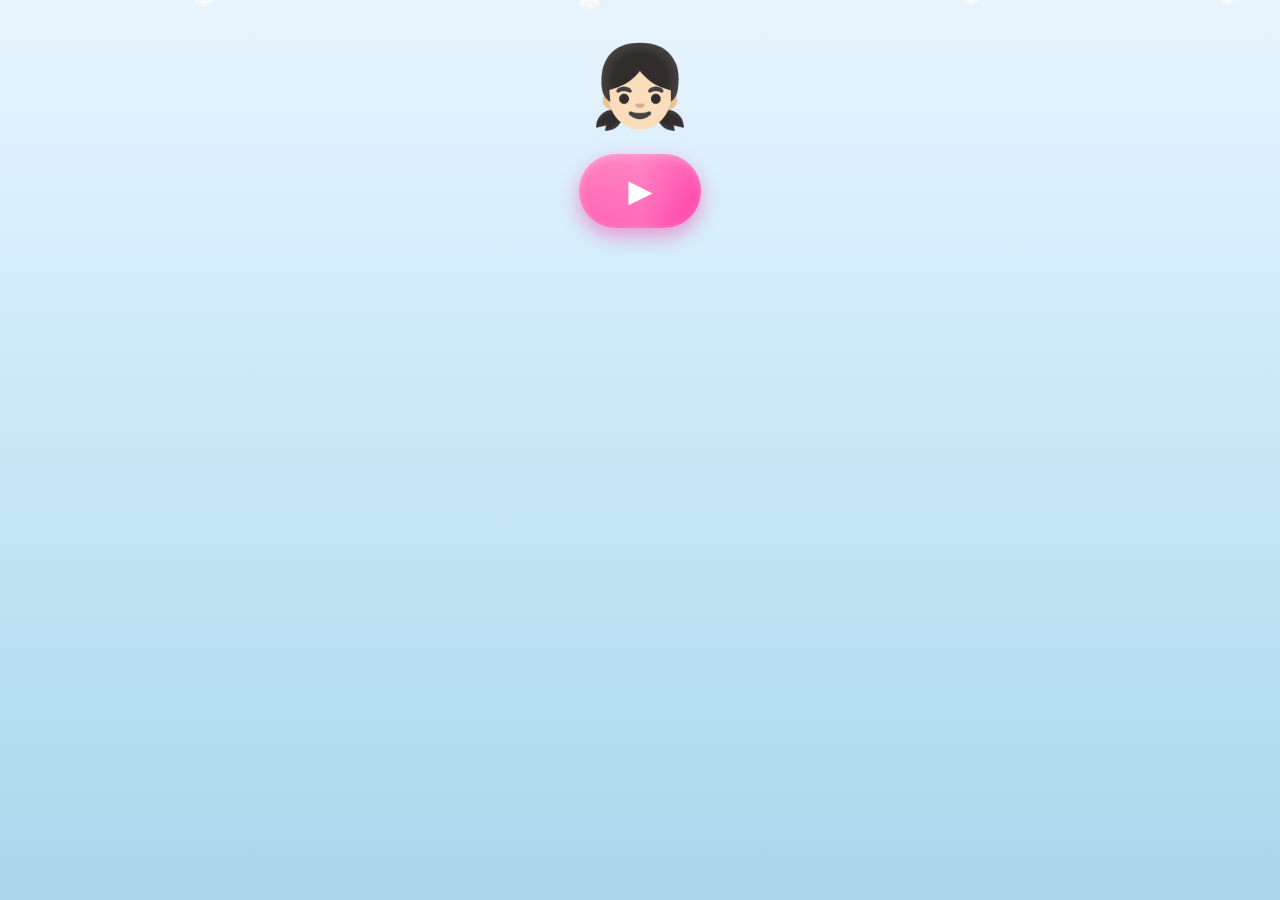
<file: docs/wintertime/index.html>
<!DOCTYPE html>
<html lang="fi">
<head>
    <meta charset="UTF-8">
    <meta name="viewport" content="width=device-width, initial-scale=1.0, maximum-scale=1.0, user-scalable=no">
    <title>Talvipukeutuminen</title>
    <link rel="stylesheet" href="style.css">
</head>
<body>
    <!-- Home Screen -->
    <div id="home-screen" class="screen active">
        <div class="snowflakes" aria-hidden="true">
            <div class="snowflake">❄</div>
            <div class="snowflake">❅</div>
            <div class="snowflake">❆</div>
            <div class="snowflake">❄</div>
            <div class="snowflake">❅</div>
            <div class="snowflake">❆</div>
            <div class="snowflake">❄</div>
            <div class="snowflake">❅</div>
        </div>
        
        <div class="home-top-icon">👧🏻</div>
        
        <button id="start-btn" class="sweet-button pulse">
            <span class="play-icon">▶</span>
        </button>
        
        <div class="kids-container">
            <div id="kids-icons" class="kids-icons">
                <!-- Kids icons will be added here by JS based on completion count -->
            </div>
        </div>
    </div>
    
    <!-- Dressing Screen -->
    <div id="dressing-screen" class="screen">
        <div class="dressing-header">
            <button id="home-btn" class="nav-button">🏠</button>
            <div class="progress-container">
                <div class="progress-bar" id="progress-bar"></div>
            </div>
        </div>
        
        <div class="clothes-container" id="clothes-container">
            <!-- Clothes images will be shown here -->
        </div>
        
        <div class="star-buttons" id="star-buttons">
            <!-- Star buttons for selecting clothes -->
        </div>
        
        <div id="fish-container" class="fish-container">
            <!-- Fish will swim here -->
        </div>
    </div>
    
    <!-- Celebration Screen -->
    <div id="celebration-screen" class="screen">
        <div class="celebration-content">
            <div class="big-star">⭐</div>
            <div class="celebration-icons">👧🏻✨🎉</div>
            <div class="big-fish">🐟</div>
        </div>
        <div id="snow-overlay" class="snow-overlay"></div>
        <div id="rainbow-overlay" class="rainbow-overlay"></div>
    </div>
    
    <script src="local-storage.js"></script>
    <script src="star-animation.js"></script>
    <script src="fish-animation.js"></script>
    <script src="winter-animation.js"></script>
</body>
</html>
</file>
<file: docs/wintertime/style.css>
/* Reset and base styles */
* {
    margin: 0;
    padding: 0;
    box-sizing: border-box;
}

html, body {
    height: 100%;
    overflow: hidden;
}

body {
    font-family: 'Segoe UI', 'Comic Sans MS', cursive, sans-serif;
    background: linear-gradient(180deg, #E8F4FD 0%, #B8E0F7 50%, #87CEEB 100%);
    min-height: 100vh;
    touch-action: manipulation;
    -webkit-tap-highlight-color: transparent;
    user-select: none;
}

/* Screen management */
.screen {
    display: none;
    flex-direction: column;
    align-items: center;
    min-height: 100vh;
    padding: 20px;
    position: relative;
    overflow: hidden;
}

.screen.active {
    display: flex;
}

/* ============================================
   HOME SCREEN STYLES
   ============================================ */

#home-screen {
    background: linear-gradient(180deg, #E8F4FD 0%, #D4EDFC 30%, #A8D8EA 100%);
    justify-content: flex-start;
    padding-top: 40px;
}

.title {
    font-size: 2rem;
    color: #FF69B4;
    text-shadow: 2px 2px 4px rgba(255, 105, 180, 0.3);
    margin-bottom: 30px;
    animation: titleBounce 2s ease-in-out infinite;
}

.home-top-icon {
    font-size: 5rem;
    margin-bottom: 20px;
    animation: titleBounce 2s ease-in-out infinite;
}

@keyframes titleBounce {
    0%, 100% { transform: translateY(0); }
    50% { transform: translateY(-10px); }
}

/* Sweet button for girls */
.sweet-button {
    background: linear-gradient(145deg, #FF69B4, #FF1493);
    border: none;
    border-radius: 50px;
    padding: 20px 50px;
    font-size: 1.5rem;
    color: white;
    font-weight: bold;
    cursor: pointer;
    box-shadow: 
        0 8px 20px rgba(255, 20, 147, 0.4),
        inset 0 2px 10px rgba(255, 255, 255, 0.3);
    transition: all 0.3s ease;
    display: flex;
    align-items: center;
    gap: 15px;
    position: relative;
    overflow: hidden;
}

.sweet-button::before {
    content: '';
    position: absolute;
    top: -50%;
    left: -50%;
    width: 200%;
    height: 200%;
    background: linear-gradient(
        45deg,
        transparent,
        rgba(255, 255, 255, 0.3),
        transparent
    );
    transform: rotate(45deg);
    animation: shimmer 3s infinite;
}

@keyframes shimmer {
    0% { transform: translateX(-100%) rotate(45deg); }
    100% { transform: translateX(100%) rotate(45deg); }
}

.sweet-button:active {
    transform: scale(0.95);
    box-shadow: 0 4px 10px rgba(255, 20, 147, 0.3);
}

.sweet-button.pulse {
    animation: pulse 2s infinite;
}

@keyframes pulse {
    0%, 100% { 
        box-shadow: 
            0 8px 20px rgba(255, 20, 147, 0.4),
            0 0 0 0 rgba(255, 105, 180, 0.7);
    }
    50% { 
        box-shadow: 
            0 8px 20px rgba(255, 20, 147, 0.4),
            0 0 0 20px rgba(255, 105, 180, 0);
    }
}

.play-icon {
    font-size: 1.8rem;
}

/* Kids completion icons */
.kids-container {
    margin-top: 40px;
    text-align: center;
}

.kids-icons {
    display: flex;
    flex-wrap: wrap;
    justify-content: center;
    gap: 10px;
    max-width: 300px;
    margin: 0 auto 15px;
}

.kid-icon {
    font-size: 2rem;
    animation: kidBounce 0.5s ease-out;
}

@keyframes kidBounce {
    0% { transform: scale(0); }
    50% { transform: scale(1.3); }
    100% { transform: scale(1); }
}

.completion-text {
    color: #9370DB;
    font-size: 1.1rem;
    font-weight: 500;
}

/* Home illustration with kid SVGs */
.home-illustration {
    display: flex;
    justify-content: center;
    gap: 20px;
    margin-top: 30px;
    flex-wrap: wrap;
}

.kid-svg {
    width: 80px;
    height: 100px;
    animation: kidFloat 3s ease-in-out infinite;
}

.kid-1 { animation-delay: 0s; }
.kid-2 { animation-delay: 1s; }
.kid-3 { animation-delay: 2s; }

@keyframes kidFloat {
    0%, 100% { transform: translateY(0) rotate(-2deg); }
    50% { transform: translateY(-15px) rotate(2deg); }
}

/* Snowflakes animation */
.snowflakes {
    position: absolute;
    top: 0;
    left: 0;
    width: 100%;
    height: 100%;
    pointer-events: none;
    overflow: hidden;
    z-index: 0;
}

.snowflake {
    position: absolute;
    top: -20px;
    color: #fff;
    font-size: 1.5rem;
    text-shadow: 0 0 5px rgba(255, 255, 255, 0.8);
    animation: snowfall linear infinite;
    opacity: 0.8;
}

.snowflake:nth-child(1) { left: 5%; animation-duration: 8s; animation-delay: 0s; font-size: 1.2rem; }
.snowflake:nth-child(2) { left: 15%; animation-duration: 12s; animation-delay: 2s; font-size: 1.8rem; }
.snowflake:nth-child(3) { left: 30%; animation-duration: 10s; animation-delay: 4s; font-size: 1rem; }
.snowflake:nth-child(4) { left: 45%; animation-duration: 14s; animation-delay: 1s; font-size: 2rem; }
.snowflake:nth-child(5) { left: 60%; animation-duration: 9s; animation-delay: 3s; font-size: 1.4rem; }
.snowflake:nth-child(6) { left: 75%; animation-duration: 11s; animation-delay: 5s; font-size: 1.6rem; }
.snowflake:nth-child(7) { left: 85%; animation-duration: 13s; animation-delay: 2.5s; font-size: 1.1rem; }
.snowflake:nth-child(8) { left: 95%; animation-duration: 10s; animation-delay: 4.5s; font-size: 1.7rem; }

@keyframes snowfall {
    0% {
        transform: translateY(0) rotate(0deg);
        opacity: 0.8;
    }
    100% {
        transform: translateY(100vh) rotate(360deg);
        opacity: 0.3;
    }
}

/* ============================================
   DRESSING SCREEN STYLES
   ============================================ */

#dressing-screen {
    background: linear-gradient(180deg, #FFF5F8 0%, #FFE4EC 50%, #FFDCE8 100%);
    padding: 10px;
    padding-bottom: 5px;
}

.dressing-header {
    display: flex;
    align-items: center;
    gap: 10px;
    width: 100%;
    margin-bottom: 8px;
}

.nav-button {
    background: linear-gradient(145deg, #87CEEB, #5DADE2);
    border: none;
    border-radius: 50%;
    width: 45px;
    height: 45px;
    font-size: 1.3rem;
    cursor: pointer;
    box-shadow: 0 4px 10px rgba(93, 173, 226, 0.4);
    transition: transform 0.2s;
}

.nav-button:active {
    transform: scale(0.9);
}

.progress-container {
    flex: 1;
    height: 15px;
    background: rgba(255, 255, 255, 0.5);
    border-radius: 10px;
    overflow: hidden;
    box-shadow: inset 0 2px 5px rgba(0, 0, 0, 0.1);
}

.progress-bar {
    height: 100%;
    background: linear-gradient(90deg, #FF69B4, #FF1493, #FF69B4);
    background-size: 200% 100%;
    border-radius: 10px;
    transition: width 0.5s ease;
    animation: progressShine 2s linear infinite;
}

@keyframes progressShine {
    0% { background-position: 0% 0%; }
    100% { background-position: 200% 0%; }
}

.step-indicator {
    display: none; /* Hidden - kids can't read */
}

.step-title {
    display: none; /* Hidden - kids can't read */
}

/* Clothes container - centered single image */
.clothes-container {
    display: flex;
    flex-direction: column;
    align-items: center;
    justify-content: center;
    gap: 10px;
    flex: 1;
    overflow: hidden;
    padding: 5px;
    width: 100%;
}

/* For choice steps - 3 column layout */
.clothes-container.choice-layout {
    flex-direction: row;
    justify-content: center;
    align-items: stretch;
    gap: 8px;
    padding: 5px;
}

/* 2-column choice container */
.choice-container-two {
    display: flex;
    flex-direction: row;
    justify-content: center;
    align-items: stretch;
    gap: 5px;
    width: 100%;
    height: 100%;
}

.choice-column {
    display: flex;
    flex-direction: column;
    align-items: center;
    justify-content: center;
    gap: 4px;
}

.choice-column.left-single {
    flex: 1;
    max-width: 50%;
    background: linear-gradient(145deg, rgba(255, 215, 0, 0.1), rgba(255, 165, 0, 0.05));
    border-radius: 15px;
    padding: 4px;
}

.choice-column.right-double {
    flex: 1;
    max-width: 50%;
    background: linear-gradient(145deg, rgba(135, 206, 235, 0.1), rgba(173, 216, 230, 0.05));
    border-radius: 15px;
    padding: 4px;
    justify-content: space-between;
}

.stacked-item {
    display: flex;
    flex-direction: column;
    align-items: center;
    gap: 3px;
    width: 100%;
}

.clothes-item {
    display: flex;
    flex-direction: column;
    align-items: center;
    background: white;
    border-radius: 15px;
    padding: 3px;
    box-shadow: 0 4px 12px rgba(0, 0, 0, 0.1);
    animation: clothesFadeIn 0.5s ease-out;
    width: 100%;
}

@keyframes clothesFadeIn {
    0% { opacity: 0; transform: translateY(20px); }
    100% { opacity: 1; transform: translateY(0); }
}

.clothes-image {
    width: 100%;
    height: auto;
    max-height: 50vh;
    object-fit: cover;
    border-radius: 12px;
    border: 3px solid #FFB6C1;
}

/* For choice step images */
.choice-column.left-single .clothes-image {
    max-height: 45vh;
}

.stacked-item .clothes-image {
    max-height: 22vh;
}

.clothes-label {
    display: none; /* Hide labels - kids can't read */
}

/* Star buttons */
.star-buttons {
    display: flex;
    justify-content: center;
    gap: 20px;
    padding: 10px;
    width: 100%;
}

.star-button {
    background: linear-gradient(145deg, #FFD700, #FFA500);
    border: none;
    border-radius: 50%;
    width: 80px;
    height: 80px;
    font-size: 3rem;
    cursor: pointer;
    box-shadow: 
        0 6px 20px rgba(255, 165, 0, 0.5),
        inset 0 2px 10px rgba(255, 255, 255, 0.4);
    transition: all 0.3s ease;
    animation: starPulse 1.5s infinite;
    position: relative;
}

.star-button.small {
    width: 50px;
    height: 50px;
    font-size: 1.8rem;
}

.star-button.big {
    width: 70px;
    height: 70px;
    font-size: 2.8rem;
}

.star-button.selected {
    background: linear-gradient(145deg, #90EE90, #32CD32);
    animation: none;
    transform: scale(0.9);
}

.star-button::after {
    content: '';
    position: absolute;
    top: -5px;
    left: -5px;
    right: -5px;
    bottom: -5px;
    border-radius: 50%;
    background: linear-gradient(45deg, #FFD700, #FFA500, #FFD700);
    z-index: -1;
    animation: starGlow 2s infinite;
    opacity: 0.5;
}

@keyframes starPulse {
    0%, 100% { transform: scale(1); }
    50% { transform: scale(1.1); }
}

@keyframes starGlow {
    0%, 100% { opacity: 0.3; transform: scale(1); }
    50% { opacity: 0.6; transform: scale(1.2); }
}

.star-button:active {
    transform: scale(0.9);
    animation: none;
}

.star-button.selected {
    background: linear-gradient(145deg, #90EE90, #32CD32);
    animation: none;
}

.star-button.selected::after {
    background: linear-gradient(45deg, #90EE90, #32CD32, #90EE90);
}

/* Fish container */
.fish-container {
    position: fixed;
    bottom: 0;
    left: 0;
    width: 100%;
    height: 80px;
    pointer-events: none;
    overflow: hidden;
    z-index: 100;
}

.swimming-fish {
    position: absolute;
    font-size: 2rem;
    animation: swim 8s linear infinite;
    filter: saturate(1.5) brightness(1.1);
}

/* Vivid fish colors using hue-rotate */
.swimming-fish:nth-child(1) {
    filter: hue-rotate(0deg) saturate(2) brightness(1.2); /* Original */
}
.swimming-fish:nth-child(2) {
    filter: hue-rotate(280deg) saturate(2) brightness(1.2); /* Magenta/Pink */
}
.swimming-fish:nth-child(3) {
    filter: hue-rotate(40deg) saturate(2) brightness(1.2); /* Orange */
}
.swimming-fish:nth-child(4) {
    filter: hue-rotate(180deg) saturate(2) brightness(1.2); /* Cyan */
}
.swimming-fish:nth-child(5) {
    filter: hue-rotate(320deg) saturate(2) brightness(1.2); /* Hot Pink */
}
.swimming-fish:nth-child(6) {
    filter: hue-rotate(100deg) saturate(2) brightness(1.2); /* Lime Green */
}
.swimming-fish:nth-child(7) {
    filter: hue-rotate(60deg) saturate(2) brightness(1.2); /* Yellow */
}
.swimming-fish:nth-child(8) {
    filter: hue-rotate(240deg) saturate(2) brightness(1.2); /* Purple */
}
.swimming-fish:nth-child(9) {
    filter: hue-rotate(140deg) saturate(2) brightness(1.2); /* Teal */
}
.swimming-fish:nth-child(10) {
    filter: hue-rotate(20deg) saturate(2) brightness(1.2); /* Red-Orange */
}

@keyframes swim {
    0% {
        transform: translateX(-50px) scaleX(-1);
    }
    49% {
        transform: translateX(calc(100vw + 50px)) scaleX(-1);
    }
    50% {
        transform: translateX(calc(100vw + 50px)) scaleX(1);
    }
    100% {
        transform: translateX(-50px) scaleX(1);
    }
}

/* Flying star animation */
.flying-star {
    position: fixed;
    font-size: 3rem;
    pointer-events: none;
    z-index: 1000;
    animation: flyStar 1.5s ease-out forwards;
}

@keyframes flyStar {
    0% {
        opacity: 1;
        transform: scale(0.5) rotate(0deg);
    }
    50% {
        opacity: 1;
        transform: scale(1.5) rotate(180deg) translateY(-100px);
    }
    100% {
        opacity: 0;
        transform: scale(2) rotate(360deg) translateY(-200px);
    }
}

/* ============================================
   CELEBRATION SCREEN STYLES
   ============================================ */

#celebration-screen {
    background: linear-gradient(180deg, #FFF5F8 0%, #FFE4EC 100%);
    justify-content: center;
}

.celebration-content {
    text-align: center;
    z-index: 10;
}

.big-star {
    font-size: 6rem;
    animation: bigStarSpin 2s ease-in-out infinite;
}

@keyframes bigStarSpin {
    0%, 100% { transform: rotate(0deg) scale(1); }
    25% { transform: rotate(15deg) scale(1.1); }
    50% { transform: rotate(0deg) scale(1.2); }
    75% { transform: rotate(-15deg) scale(1.1); }
}

.celebration-title {
    display: none; /* Hidden - kids can't read */
}

@keyframes celebrateBounce {
    0% { transform: scale(0); }
    50% { transform: scale(1.2); }
    100% { transform: scale(1); }
}

.celebration-text {
    display: none; /* Hidden - kids can't read */
}

.big-fish {
    font-size: 4rem;
    animation: bigFishSwim 3s ease-in-out infinite;
}

@keyframes bigFishSwim {
    0%, 100% { transform: translateX(-20px) rotate(-5deg); }
    50% { transform: translateX(20px) rotate(5deg); }
}

/* Snow overlay */
.snow-overlay {
    position: fixed;
    top: 0;
    left: 0;
    width: 100%;
    height: 100%;
    background: white;
    z-index: 50;
    opacity: 0;
    pointer-events: none;
    transition: opacity 1s ease;
}

.snow-overlay.active {
    opacity: 1;
}

.snow-dot {
    position: absolute;
    width: 4px;
    height: 4px;
    background: #87CEEB;
    border-radius: 50%;
    animation: twinkle 1s ease-in-out infinite alternate;
}

@keyframes twinkle {
    0% { opacity: 0.3; transform: scale(0.8); }
    100% { opacity: 1; transform: scale(1.2); }
}

/* Rainbow overlay */
.rainbow-overlay {
    position: fixed;
    top: 0;
    left: 0;
    width: 100%;
    height: 100%;
    z-index: 60;
    opacity: 0;
    pointer-events: none;
    background: linear-gradient(
        180deg,
        #FF6B6B 0%,
        #FFE66D 14%,
        #4ECDC4 28%,
        #45B7D1 42%,
        #96E6A1 56%,
        #DDA0DD 70%,
        #FF69B4 84%,
        #FF6B6B 100%
    );
    background-size: 100% 400%;
    animation: none;
}

.rainbow-overlay.active {
    opacity: 0.7;
    animation: rainbowFlow 3s linear infinite;
}

@keyframes rainbowFlow {
    0% { background-position: 0% 0%; }
    100% { background-position: 0% 100%; }
}

/* Either/or choice styles */
.choice-container {
    display: flex;
    flex-direction: row;
    justify-content: center;
    gap: 10px;
    width: 100%;
    height: 100%;
}

.choice-group {
    display: flex;
    flex-direction: column;
    align-items: center;
    gap: 6px;
    background: rgba(255, 255, 255, 0.9);
    border-radius: 15px;
    padding: 8px;
    flex: 1;
    max-width: 48%;
    overflow-y: auto;
}

.choice-title {
    display: none; /* Hide text - kids can't read */
}

.choice-images {
    display: flex;
    flex-direction: column;
    gap: 6px;
    width: 100%;
}

.choice-images .clothes-item {
    max-width: 100%;
}

.choice-images .clothes-image {
    max-width: 100%;
    aspect-ratio: 4/5;
}

.choice-or {
    display: none; /* Hide TAI text */
}

.choice-star-container {
    display: flex;
    gap: 8px;
    justify-content: center;
    padding: 5px;
}

/* Celebration icons */
.celebration-icons {
    font-size: 3rem;
    margin: 20px 0;
    animation: celebrateBounce 0.5s ease-out;
}
</file>
